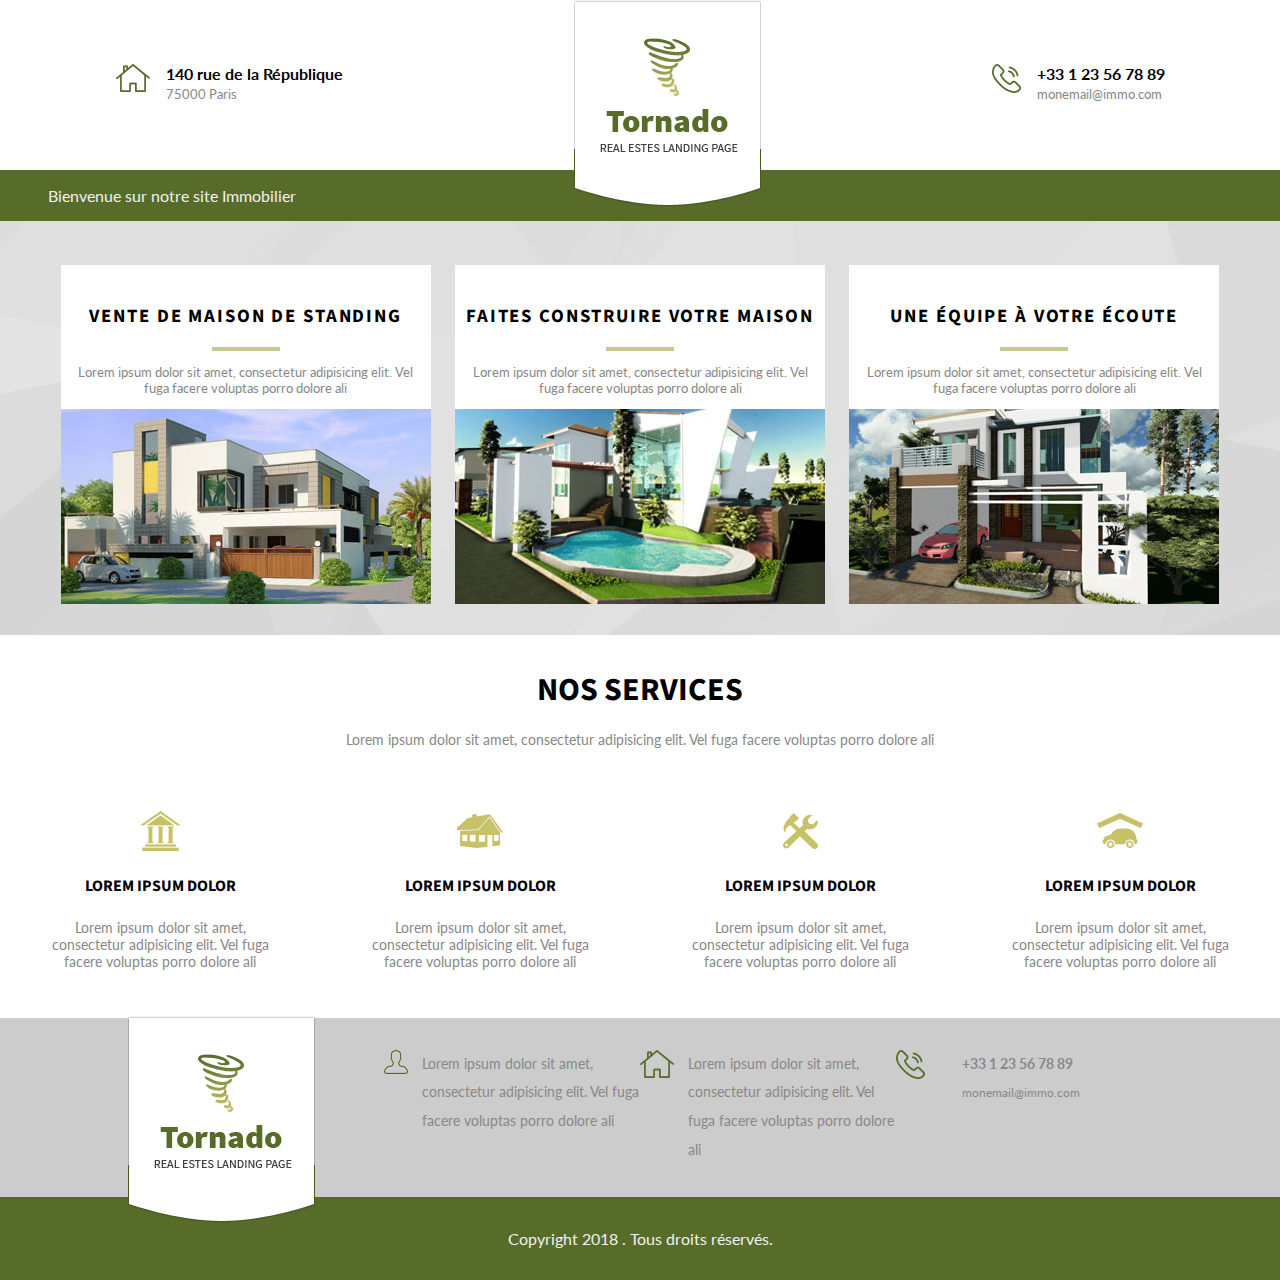
<file: index.html>
<!doctype html>
<html lang="fr">
    
    <head>
        
        <meta charset="utf-8">
        <meta name="viewport" content="width=device-width">
        <link href="https://fonts.googleapis.com/css?family=Source+Sans+Pro&display=swap" rel="stylesheet">
        <link href="https://fonts.googleapis.com/css?family=Lato&display=swap" rel="stylesheet">
        
        <link rel="stylesheet" type="text/css" href="stylesiteimmo.css"/>
        
        <title>Immobilier Toulouse</title>
        
    </head>
    
    
    <body>
        
       <header>
           <!-- 3 blocs = adresse + logo + tel -->
           <div class="adresse">
               <div><img src="Sources-site-immo/images/icon-home.png"/></div>
               <p><strong>140 rue de la République</strong> <br>
                <small>75000 Paris</small></p>
           </div>
           <div class="logo"><img src="Sources-site-immo/images/logo.png"></div>
           <div class="adresse">
              <div><img src="Sources-site-immo/images/icon-tel.png"/></div>
             <p><strong>+33 1 23 56 78 89</strong> <br>
                 <small>monemail@immo.com</small></p>
           </div>
           
       </header>
       
        <!-- top-bar --> 
        <div id="top-bar">
            <p><i class="fas fa-paper-plane"></i> Bienvenue sur notre site Immobilier</p>
            <div>
                <i class="fab fa-facebook-square"></i>
                <i class="fab fa-twitter-square"></i>
                <i class="fab fa-facebook-square"></i>
                <i class="fab fa-twitter-square"></i>
                
            </div>
        </div>
        
        
        <!-- section de présentation-->
        <section id="presentation">
            
            <article>
                <h3>Vente de maison de standing</h3>
                <hr>
                <p>Lorem ipsum dolor sit amet, consectetur adipisicing elit. Vel fuga facere voluptas porro dolore ali</p>
                <img src="Sources-site-immo/images/image-1.jpg"/>
            </article>
             <article>
                <h3>Faites construire votre maison</h3>
                <hr>
                <p>Lorem ipsum dolor sit amet, consectetur adipisicing elit. Vel fuga facere voluptas porro dolore ali</p>
                <img src="Sources-site-immo/images/image-2.jpg"/>
            </article>
             <article>
                <h3>Une équipe à votre écoute</h3>
                <hr>
                <p>Lorem ipsum dolor sit amet, consectetur adipisicing elit. Vel fuga facere voluptas porro dolore ali</p>
                <img src="Sources-site-immo/images/image-3.jpg"/>
            </article>
            
        </section>
        
        <section class="titre">
            <h3>Nos services</h3>
            <p>Lorem ipsum dolor sit amet, consectetur adipisicing elit. Vel fuga facere voluptas porro dolore ali</p>
        </section>
        
        <!-- section nos services -->
        
        <section id="services">
            
            <div class="bloc-services">
              <div class="icon">
                  <i class="fas fa-map-marker-alt"></i>

                  <div class="icone-central">  
                       <img src="Sources-site-immo/images/service-icon-1.png"> 
                   </div>  
               
               </div>
                
                <h4>Lorem Ipsum dolor</h4>    
                <p>Lorem ipsum dolor sit amet, consectetur adipisicing elit. Vel fuga facere voluptas porro dolore ali</p>
                
            </div>
           <div class="bloc-services">
              <div class="icon">
                  <i class="fas fa-map-marker-alt"></i>

                  <div class="icone-central">  
                       <img src="Sources-site-immo/images/service-icon-2.png"> 
                   </div>  
               
               </div>
                
                <h4>Lorem Ipsum dolor</h4>    
                <p>Lorem ipsum dolor sit amet, consectetur adipisicing elit. Vel fuga facere voluptas porro dolore ali</p>
               
            </div>
            <div class="bloc-services">
              <div class="icon">
                  <i class="fas fa-map-marker-alt"></i>

                  <div class="icone-central">  
                       <img src="Sources-site-immo/images/service-icon-3.png"> 
                   </div>  
               
               </div>
                
                <h4>Lorem Ipsum dolor</h4>    
                <p>Lorem ipsum dolor sit amet, consectetur adipisicing elit. Vel fuga facere voluptas porro dolore ali</p>
                
            </div>
            <div class="bloc-services">
              <div class="icon">
                  <i class="fas fa-map-marker-alt"></i>

                  <div class="icone-central">  
                       <img src="Sources-site-immo/images/service-icon-4.png"> 
                   </div>  
               
               </div>
                
                <h4>Lorem Ipsum dolor</h4>    
                <p>Lorem ipsum dolor sit amet, consectetur adipisicing elit. Vel fuga facere voluptas porro dolore ali</p>
                
            </div>
    
        </section>
        <!-- section infos -->
        <section id="infos">
           <div>
               <img src="Sources-site-immo/images/logo.png" class="logo-bas">
               
           </div>
            
            <div class="info">
                <div><img src="Sources-site-immo/images/icon-user.png"/></div>
                <p>Lorem ipsum dolor sit amet, consectetur adipisicing elit. Vel fuga facere voluptas porro dolore ali</p></div>
            
            <div class="info">
                <div><img src="Sources-site-immo/images/icon-home.png"/></div>
                <p>Lorem ipsum dolor sit amet, consectetur adipisicing elit. Vel fuga facere voluptas porro dolore ali</p></div>
            
            <div class="info">
                <div><img src="Sources-site-immo/images/icon-tel.png"/></div>
                <p><strong>+33 1 23 56 78 89</strong><br><small>monemail@immo.com</small></p></div>
            </section>
        
        <!-- Footer -->
        <footer><p>Copyright 2018 . Tous droits réservés. </p></footer>
        
    </body>
    
    
</html>
</file>
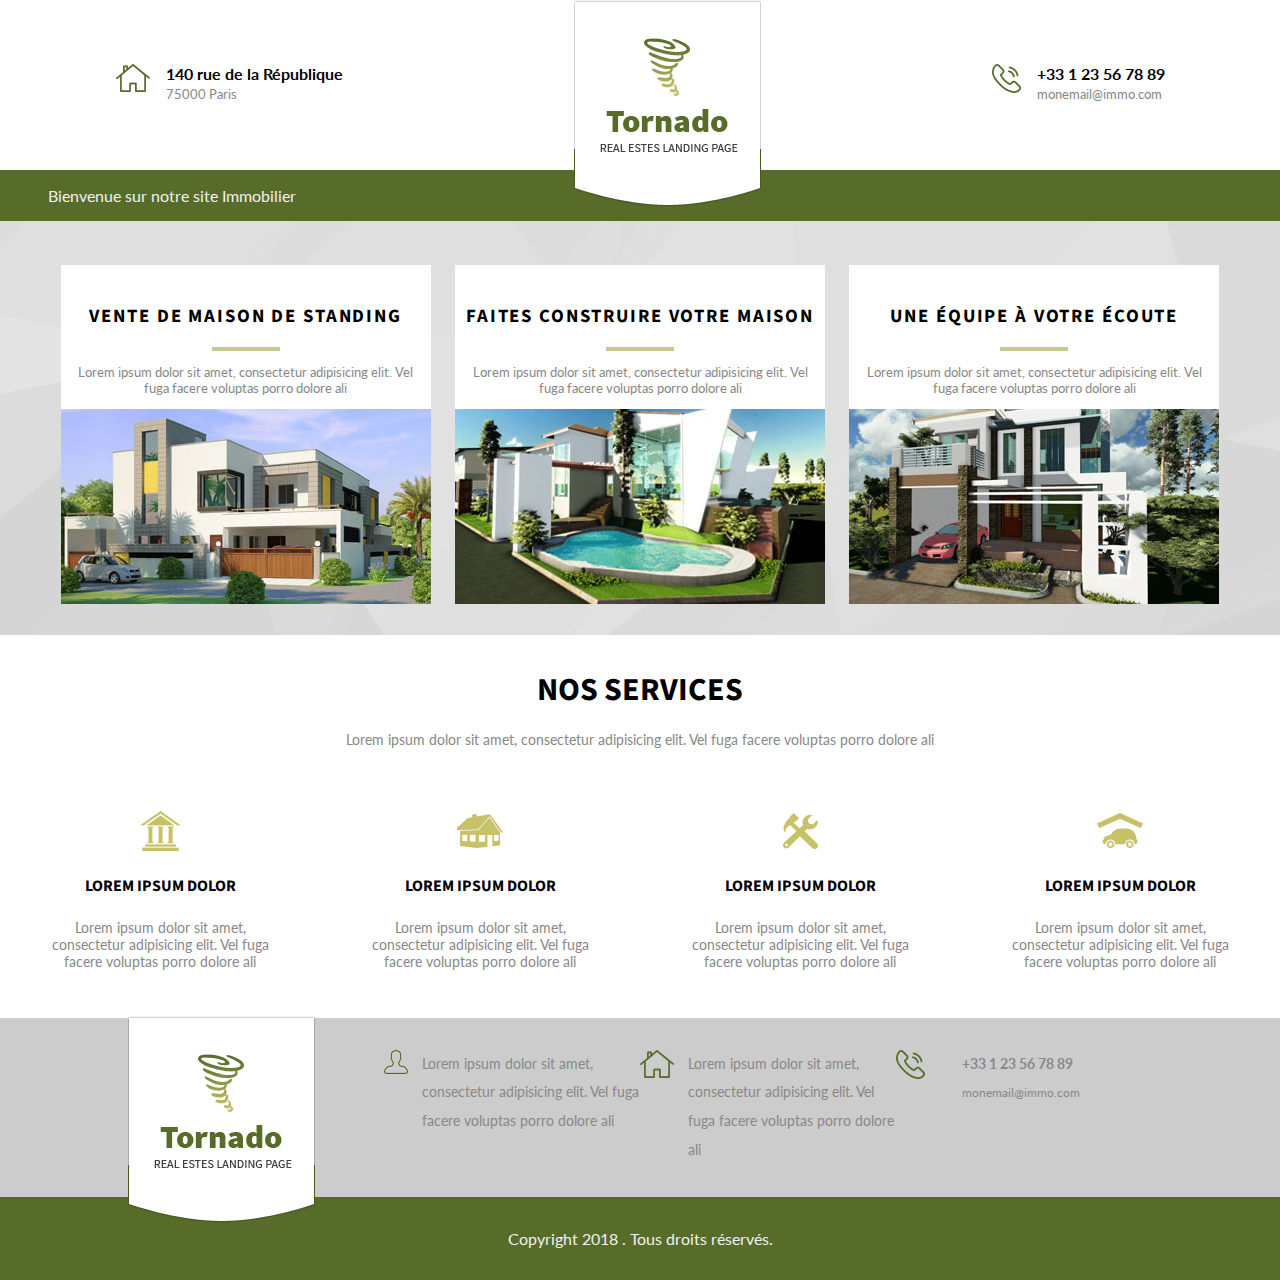
<file: indeximmo.html>
<!doctype html>
<html lang="fr">
    
    <head>
        
        <meta charset="utf-8">
        <meta name="viewport" content="width=device-width">
        <link href="https://fonts.googleapis.com/css?family=Source+Sans+Pro&display=swap" rel="stylesheet">
        <link href="https://fonts.googleapis.com/css?family=Lato&display=swap" rel="stylesheet">
        
        <link rel="stylesheet" type="text/css" href="stylesiteimmo.css"/>
        
        <title>Immobilier Toulouse</title>
        
    </head>
    
    
    <body>
        
       <header>
           <!-- 3 blocs = adresse + logo + tel -->
           <div class="adresse">
               <div><img src="Sources-site-immo/images/icon-home.png"/></div>
               <p><strong>140 rue de la République</strong> <br>
                <small>75000 Paris</small></p>
           </div>
           <div class="logo"><img src="Sources-site-immo/images/logo.png"></div>
           <div class="adresse">
              <div><img src="Sources-site-immo/images/icon-tel.png"/></div>
             <p><strong>+33 1 23 56 78 89</strong> <br>
                 <small>monemail@immo.com</small></p>
           </div>
           
       </header>
       
        <!-- top-bar --> 
        <div id="top-bar">
            <p><i class="fas fa-paper-plane"></i> Bienvenue sur notre site Immobilier</p>
            <div>
                <i class="fab fa-facebook-square"></i>
                <i class="fab fa-twitter-square"></i>
                <i class="fab fa-facebook-square"></i>
                <i class="fab fa-twitter-square"></i>
                
            </div>
        </div>
        
        
        <!-- section de présentation-->
        <section id="presentation">
            
            <article>
                <h3>Vente de maison de standing</h3>
                <hr>
                <p>Lorem ipsum dolor sit amet, consectetur adipisicing elit. Vel fuga facere voluptas porro dolore ali</p>
                <img src="Sources-site-immo/images/image-1.jpg"/>
            </article>
             <article>
                <h3>Faites construire votre maison</h3>
                <hr>
                <p>Lorem ipsum dolor sit amet, consectetur adipisicing elit. Vel fuga facere voluptas porro dolore ali</p>
                <img src="Sources-site-immo/images/image-2.jpg"/>
            </article>
             <article>
                <h3>Une équipe à votre écoute</h3>
                <hr>
                <p>Lorem ipsum dolor sit amet, consectetur adipisicing elit. Vel fuga facere voluptas porro dolore ali</p>
                <img src="Sources-site-immo/images/image-3.jpg"/>
            </article>
            
        </section>
        
        <section class="titre">
            <h3>Nos services</h3>
            <p>Lorem ipsum dolor sit amet, consectetur adipisicing elit. Vel fuga facere voluptas porro dolore ali</p>
        </section>
        
        <!-- section nos services -->
        
        <section id="services">
            
            <div class="bloc-services">
              <div class="icon">
                  <i class="fas fa-map-marker-alt"></i>

                  <div class="icone-central">  
                       <img src="Sources-site-immo/images/service-icon-1.png"> 
                   </div>  
               
               </div>
                
                <h4>Lorem Ipsum dolor</h4>    
                <p>Lorem ipsum dolor sit amet, consectetur adipisicing elit. Vel fuga facere voluptas porro dolore ali</p>
                
            </div>
           <div class="bloc-services">
              <div class="icon">
                  <i class="fas fa-map-marker-alt"></i>

                  <div class="icone-central">  
                       <img src="Sources-site-immo/images/service-icon-2.png"> 
                   </div>  
               
               </div>
                
                <h4>Lorem Ipsum dolor</h4>    
                <p>Lorem ipsum dolor sit amet, consectetur adipisicing elit. Vel fuga facere voluptas porro dolore ali</p>
               
            </div>
            <div class="bloc-services">
              <div class="icon">
                  <i class="fas fa-map-marker-alt"></i>

                  <div class="icone-central">  
                       <img src="Sources-site-immo/images/service-icon-3.png"> 
                   </div>  
               
               </div>
                
                <h4>Lorem Ipsum dolor</h4>    
                <p>Lorem ipsum dolor sit amet, consectetur adipisicing elit. Vel fuga facere voluptas porro dolore ali</p>
                
            </div>
            <div class="bloc-services">
              <div class="icon">
                  <i class="fas fa-map-marker-alt"></i>

                  <div class="icone-central">  
                       <img src="Sources-site-immo/images/service-icon-4.png"> 
                   </div>  
               
               </div>
                
                <h4>Lorem Ipsum dolor</h4>    
                <p>Lorem ipsum dolor sit amet, consectetur adipisicing elit. Vel fuga facere voluptas porro dolore ali</p>
                
            </div>
    
        </section>
        <!-- section infos -->
        <section id="infos">
           <div>
               <img src="Sources-site-immo/images/logo.png" class="logo-bas">
               
           </div>
            
            <div class="info">
                <div><img src="Sources-site-immo/images/icon-user.png"/></div>
                <p>Lorem ipsum dolor sit amet, consectetur adipisicing elit. Vel fuga facere voluptas porro dolore ali</p></div>
            
            <div class="info">
                <div><img src="Sources-site-immo/images/icon-home.png"/></div>
                <p>Lorem ipsum dolor sit amet, consectetur adipisicing elit. Vel fuga facere voluptas porro dolore ali</p></div>
            
            <div class="info">
                <div><img src="Sources-site-immo/images/icon-tel.png"/></div>
                <p><strong>+33 1 23 56 78 89</strong><br><small>monemail@immo.com</small></p></div>
            </section>
        
        <!-- Footer -->
        <footer><p>Copyright 2018 . Tous droits réservés. </p></footer>
        
    </body>
    
    
</html>
</file>
<file: stylesiteimmo.css>
body {margin: 0; font-family: 'Lato', sans-serif;}

h1,h2,h3,h4 {font-family: 'Source Sans Pro', sans-serif; text-transform: uppercase;}

/* Header */

header {display: flex; justify-content: space-around;}

.adresse {display: flex; padding-top: 4em;}
.adresse p {margin: 0; margin-left: 1em;}
.adresse small {color: #888}

#top-bar {display: flex; justify-content: space-between; background: #576c29; color: #f1f1f1; padding: 0 3em; margin-top: -3em;}

/* Présentation */

#presentation {display: flex; justify-content: center; background: url(Sources-site-immo/images/featured_bg.png) repeat center center rgba(0,0,0,0.1); padding: 2em;}

#presentation article {flex: 0 1 20em; margin: 1%; text-align: center; background: #fff;}

#presentation hr {border-style: solid;border-width: 2px; width: 4em; border-color: #C7C896;}

#presentation p {padding: 0 1em; color: #888; font-size: 0.8em;}

#presentation h3 {padding-top: 1em; letter-spacing: 0.1em}

#presentation img {margin-bottom: -1em;}

/* Services */

.titre {text-align: center;}
.titre h3 {font-size: 2em;}
.titre p {font-size: 0.9em; color: #888; margin-top: -1em;}

#services {display: flex; justify-content: space-around; padding: 3em 0;}

.bloc-services {text-align: center;}

#services p {margin: 0 3em; text-align: center; font-size: 0.9em; color: #888}

/* Infos */

#infos {display: flex; justify-content: center; background: #ccc; padding-top: 2em; padding-bottom: 2em; position: relative;}
#infos div {flex: 0 1 20%;}

.info {display: flex;}
.info p {color: #888; font-size: 0.9em; margin: 0; line-height: 2em; margin-left: 1em;}

.logo-bas {position: absolute; top: -0.1em;}

/* Footer */

footer {text-align: center; background: #576c29; color: #f1f1f1; padding: 1em;}
</file>
